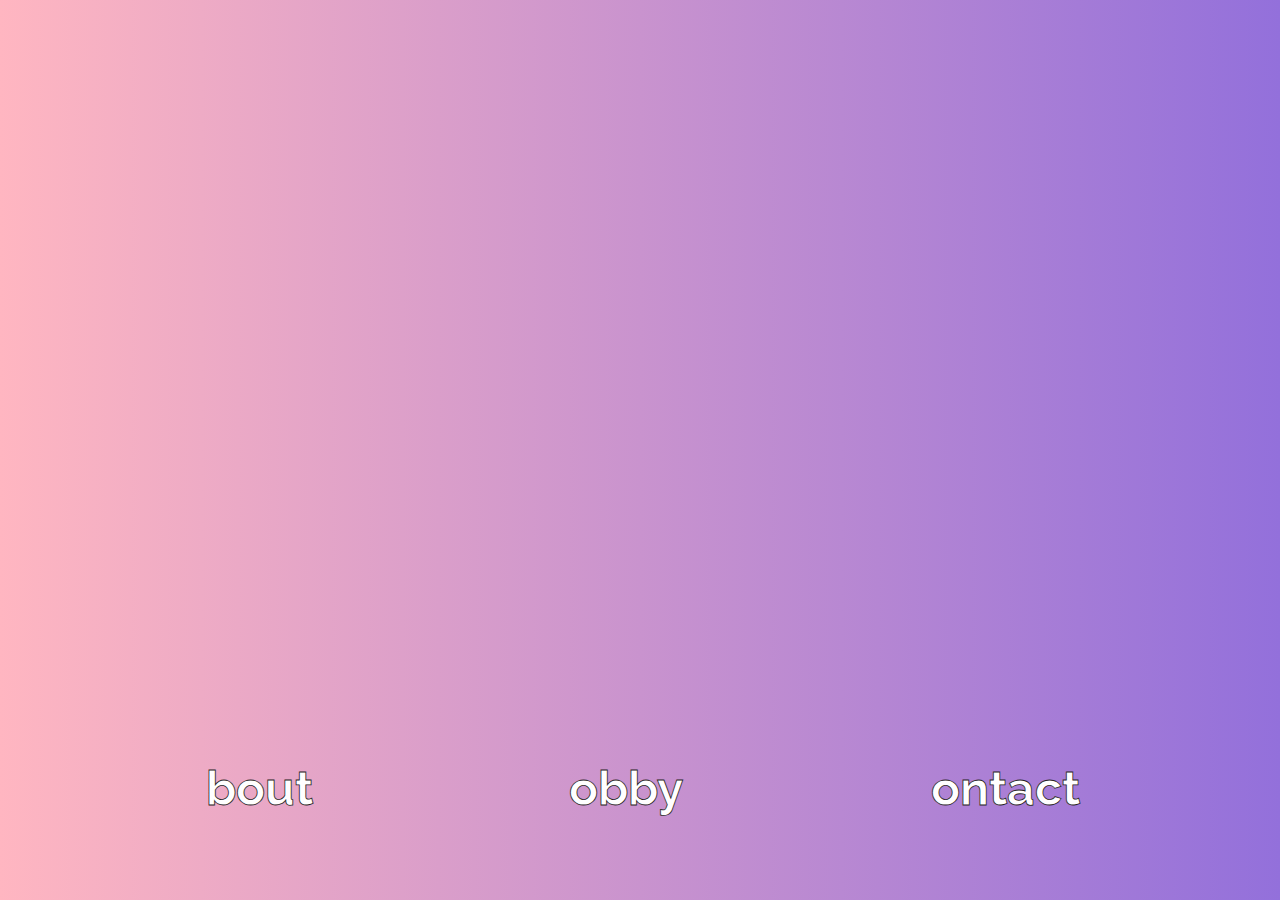
<file: src/main/resources/static/index.html>
<!DOCTYPE html>
<html lang="cs">
<head>
    <meta charset="UTF-8">
    <meta http-equiv="X-UA-Compatible" content="IE=edge">
    <meta name="viewport" content="width=device-width, initial-scale=1.0">
    <link rel="stylesheet" href="style.css">
    <link href="https://fonts.googleapis.com/css?family=Playfair+Display:400,400i,700,700i|Raleway:400,400i,700,700i&amp;subset=latin-ext" rel="stylesheet">
    <title>Lucia Skalinova</title>
</head>
<body>
<!--Header-->
<div id="name-text">Lucia Skalinova</div>

<!--Capital Letters-->
<div class="letters">
    <div class="letters-style">
        <a href="about.html" class="letter">A</a>
        <div class="hide">bout</div>
    </div>
    <div class="letters-style">
        <a href="hobby.html" class="letter">H</a>
        <div class="hide">obby</div>
    </div>
    <div class="letters-style">
        <a href="contact.html" class="letter">C</a>
        <div class="hide">ontact</div>
    </div>
</div>
</body>
</html>
</file>
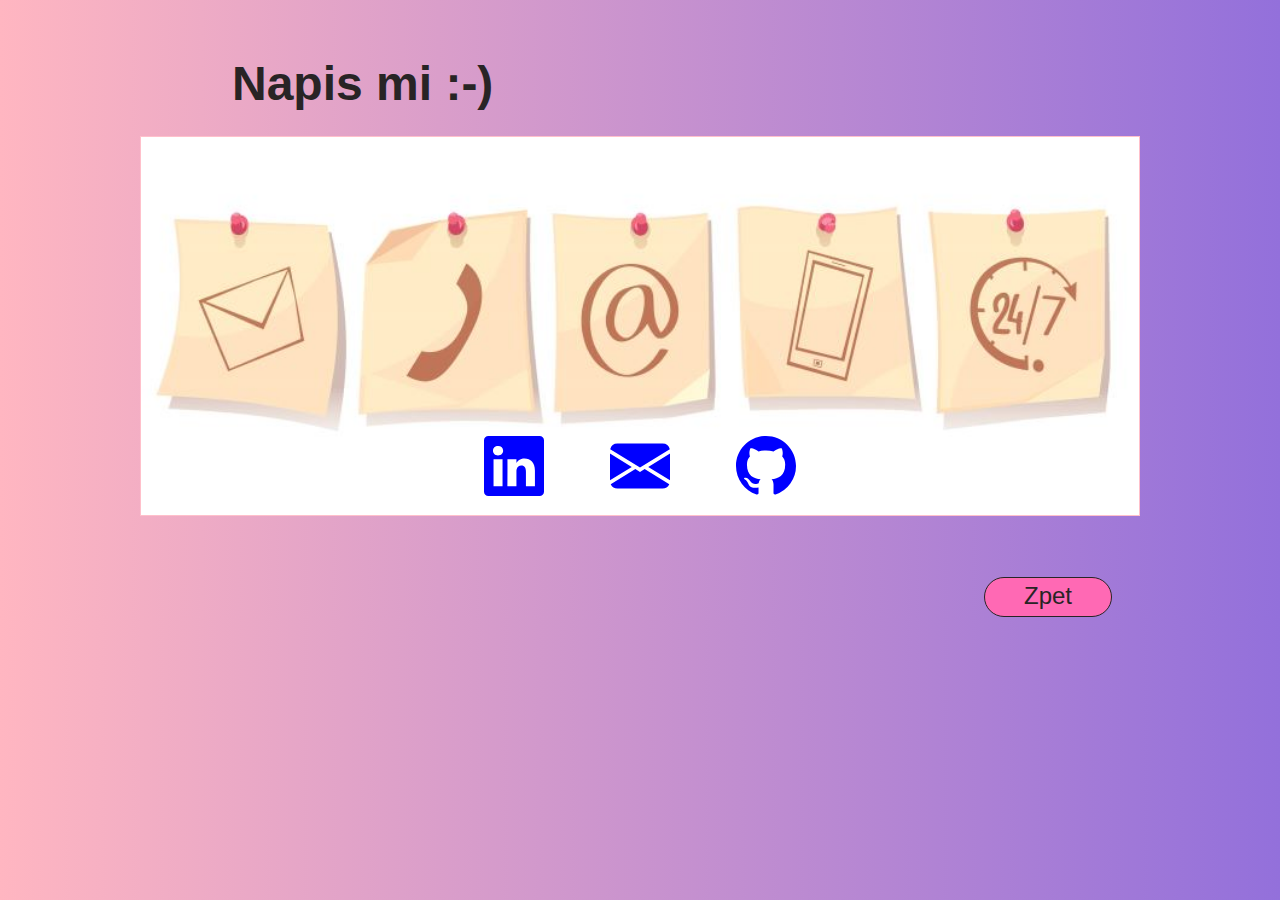
<file: src/main/resources/static/contact.html>
<!DOCTYPE html>
<html lang="en">
<head>
    <meta charset="UTF-8">
    <link rel="stylesheet" href="style.css">
    <title>Contact</title>
</head>
<body>
<section>
    <h2>Napis mi :-)</h2>
    <div class="container1">
        <div class="contact">
            <div class="flip-vertical-right">
                <a href="https://www.linkedin.com/" target="_blank"><svg xmlns="http://www.w3.org/2000/svg" width="60" height="60" fill='blue' class="bi bi-linkedin" viewBox="0 0 16 16">
                    <path d="M0 1.146C0 .513.526 0 1.175 0h13.65C15.474 0 16 .513 16 1.146v13.708c0 .633-.526 1.146-1.175 1.146H1.175C.526 16 0 15.487 0 14.854V1.146zm4.943 12.248V6.169H2.542v7.225h2.401zm-1.2-8.212c.837 0 1.358-.554 1.358-1.248-.015-.709-.52-1.248-1.342-1.248-.822 0-1.359.54-1.359 1.248 0 .694.521 1.248 1.327 1.248h.016zm4.908 8.212V9.359c0-.216.016-.432.08-.586.173-.431.568-.878 1.232-.878.869 0 1.216.662 1.216 1.634v3.865h2.401V9.25c0-2.22-1.184-3.252-2.764-3.252-1.274 0-1.845.7-2.165 1.193v.025h-.016a5.54 5.54 0 0 1 .016-.025V6.169h-2.4c.03.678 0 7.225 0 7.225h2.4z"/>
                </svg></a>
            </div>
            <div class="flip-vertical-right">
                <a href="mailto:skalinovalucia@gmail.com"> <svg xmlns="http://www.w3.org/2000/svg" width="60" height="60" fill="blue" class="bi bi-envelope-fill" viewBox="0 0 16 16">
                    <path d="M.05 3.555A2 2 0 0 1 2 2h12a2 2 0 0 1 1.95 1.555L8 8.414.05 3.555zM0 4.697v7.104l5.803-3.558L0 4.697zM6.761 8.83l-6.57 4.027A2 2 0 0 0 2 14h12a2 2 0 0 0 1.808-1.144l-6.57-4.027L8 9.586l-1.239-.757zm3.436-.586L16 11.801V4.697l-5.803 3.546z"/>
                </svg></a>
            </div>
            <div class="flip-vertical-right">
                <a href="https://github.com/LuciaSkal" target="_blank"> <svg xmlns="http://www.w3.org/2000/svg" width="60" height="60" fill="blue" class="bi bi-github" viewBox="0 0 16 16">
                    <path d="M8 0C3.58 0 0 3.58 0 8c0 3.54 2.29 6.53 5.47 7.59.4.07.55-.17.55-.38 0-.19-.01-.82-.01-1.49-2.01.37-2.53-.49-2.69-.94-.09-.23-.48-.94-.82-1.13-.28-.15-.68-.52-.01-.53.63-.01 1.08.58 1.23.82.72 1.21 1.87.87 2.33.66.07-.52.28-.87.51-1.07-1.78-.2-3.64-.89-3.64-3.95 0-.87.31-1.59.82-2.15-.08-.2-.36-1.02.08-2.12 0 0 .67-.21 2.2.82.64-.18 1.32-.27 2-.27.68 0 1.36.09 2 .27 1.53-1.04 2.2-.82 2.2-.82.44 1.1.16 1.92.08 2.12.51.56.82 1.27.82 2.15 0 3.07-1.87 3.75-3.65 3.95.29.25.54.73.54 1.48 0 1.07-.01 1.93-.01 2.2 0 .21.15.46.55.38A8.012 8.012 0 0 0 16 8c0-4.42-3.58-8-8-8z"/>
                </svg></a>
            </div>
        </div>
    </div>
    <div class="button-style">
        <a href="index.html" id="myButton">Zpet</a>
    </div>
</section>
</body>
</html>
</file>
<file: src/main/resources/static/style.css>
html {
    box-sizing: border-box;
}

*, *::before, *::after {
    box-sizing: inherit;
}

body {
    color: #282425;
    background-image: linear-gradient(to right, lightpink, mediumpurple);
    font-family: 'Raleway', sans-serif;
    font-size: 20px;
    line-height: 1.5;
    margin: 0;
}

.button-style {
    float: right;
    margin-right: 10rem;
    margin-top: 3rem;
}

.button-style {
    width: 8rem;
    height: 2.5rem;
    background-color: hotpink;
    border-radius: 2rem;
    border: 0.5px solid #282425;
    font-size: 1.5rem;
    color: #282425;
    text-align: center;
}

h2,
h3,
a {
    color: #282425;
    text-decoration: none;

}

#name-text {
    font-size: 12rem;
    font-weight: 1000;
    background-clip: border-box;
    -webkit-background-clip: text;
    color: transparent;
    background-image: url('https://www.ias.sn/media/posts/java.jpeg');
    text-align: center;
    margin: 3rem auto;
}

.letters {
    display: flex;
    justify-content: space-evenly;
}

.letter {
    font-size: 8rem;
    font-weight: 800;
    background-clip: border-box;
    -webkit-background-clip: text;
    color: transparent;
    background-image: url('https://image.shutterstock.com/image-illustration/3d-render-abstract-colorful-background-260nw-1984521299.jpg');
    text-align: center;
}

.letters-style {
    display: flex;
    position: relative;
}

.hide {
    font-size: 3rem;
    font-weight: bolder;
    color: white;
    display: block;
    margin-top: 5rem;
    -webkit-text-stroke: 0.8px #282425;
    position: relative;
    right: 2.5rem;

}

.letter:hover + .hide {
    right: -2%;
}

h2 {
    padding-top: 1.5rem;
    font-size: 3rem;
    padding-left: 13rem;
    margin: 1rem;
}

h3 {
    font-size: 24px;
    margin-top: 50px;
}

section {
    padding: 0.5rem;
}

.container {
    min-width: 80vmin;
    min-height: 25vmax;

}

.about-me {
    margin: 2rem auto;
    width: 80%;
    display: flex;
    flex-direction: column;
    align-items: center;
}

.about-me p {
    margin-top: 2rem;
    line-height: 3.2rem;
}

.photo-aboutMe {
    width: 9%;
    border-radius: 50%;
    float: left;
    margin-right: 2rem;

}

.photogalery {
    margin-top: 1.25rem;
    display: flex;
    flex-wrap: wrap;
    justify-content: space-evenly;
}

figcaption {
    text-align: center;
}

.container1 {
    margin: 1% auto;
    border: 1px solid pink;
    width: 1000px;
    height: 380px;
    background-image: url("img/17687 (1).jpg");
    background-repeat: no-repeat;
    background-size: cover;
}

.contact {
    margin: 30% auto;
    width: 38%;
    height: 20%;
    display: flex;
    justify-content: space-around;
}

.flip-vertical-right {
    -webkit-animation: flip-vertical-right 0.9s cubic-bezier(0.455, 0.030, 0.515, 0.955) both;
    animation: flip-vertical-right 0.9s cubic-bezier(0.455, 0.030, 0.515, 0.955) both;
}

@-webkit-keyframes flip-vertical-right {
    0% {
        -webkit-transform: rotateY(0);
        transform: rotateY(0);
    }
    100% {
        -webkit-transform: rotateY(360deg);
        transform: rotateY(360deg);
    }
}
@keyframes flip-vertical-right {
    0% {
        -webkit-transform: rotateY(0);
        transform: rotateY(0);
    }
    100% {
        -webkit-transform: rotateY(360deg);
        transform: rotateY(360deg);
    }
}
</file>
